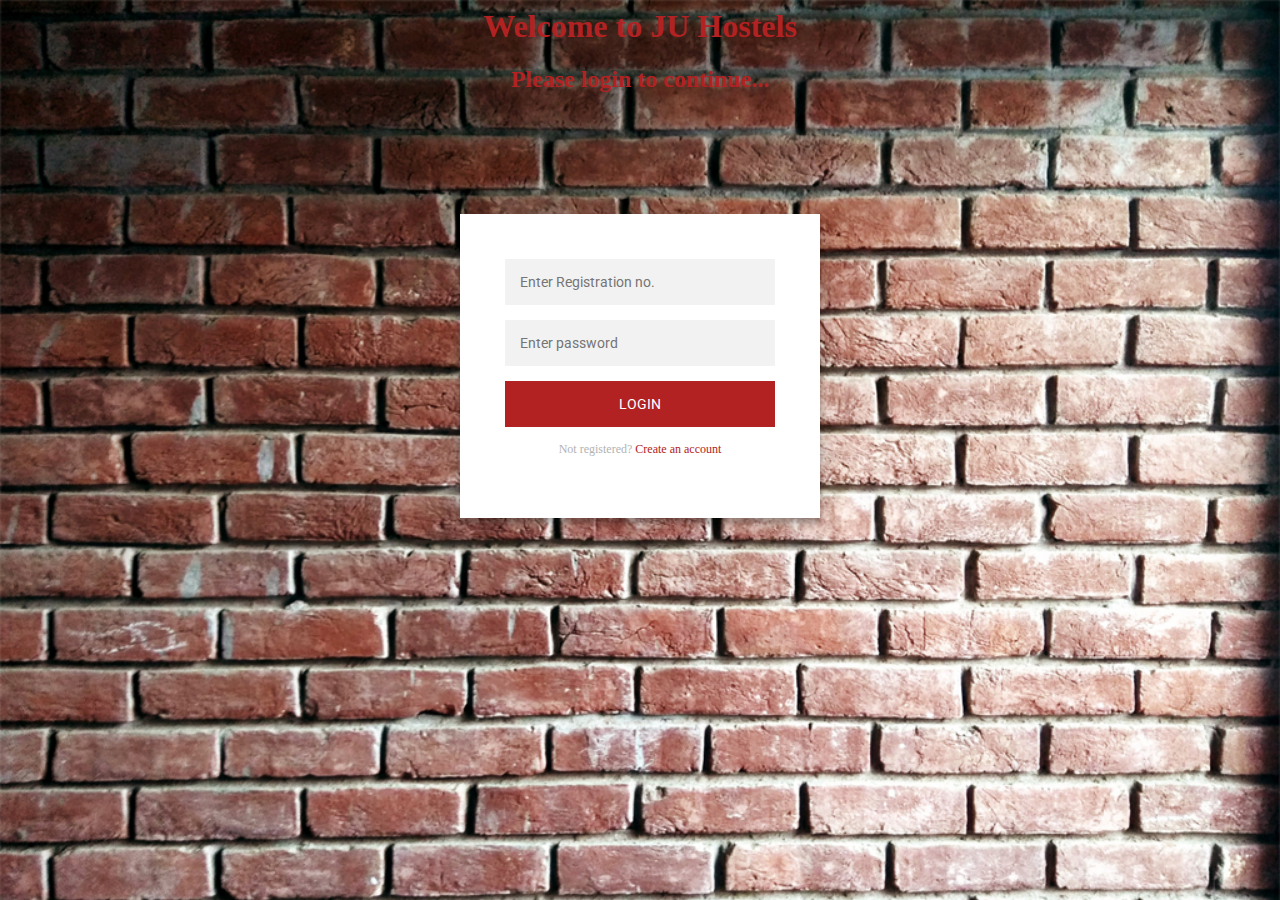
<file: Index.html>
<!Doctype=HTML>
<?php
include('confirgurationweb.php');
?>
<html>
	<title>Welcome to JU Hostels!</title>
	<link rel="stylesheet" href="main.css"/>
	<body background="background.jpg">
		<h1>Welcome to JU Hostels</h1>
		<h2>Please login to continue...</h2>
	<div class="login-page">
  <div class="form">
    <form class="register-form" method="post" action="loginaction01.php">
      <input type="text" placeholder="name"/>
      <input type="password" placeholder="password"/>
      <input type="text" placeholder="email address"/>
      <button>create</button>
      <p class="message">Already registered? <a href="#">Sign In</a></p>
    </form>
    <form class="login-form" method="post" action="loginaction01.php">
      <input type="text" class="form-control" id="regno" placeholder="Enter Registration no." name="regno"/>
      <input type="password" class="form-control" id="password" placeholder="Enter password" name="password" data-toggle="password"/>
      <button type="submit" name="login">login</button>
      <p class="message">Not registered? <a href="#">Create an account</a></p>
    </form>
  </div>
</div>
	</body>
</html>
</file>
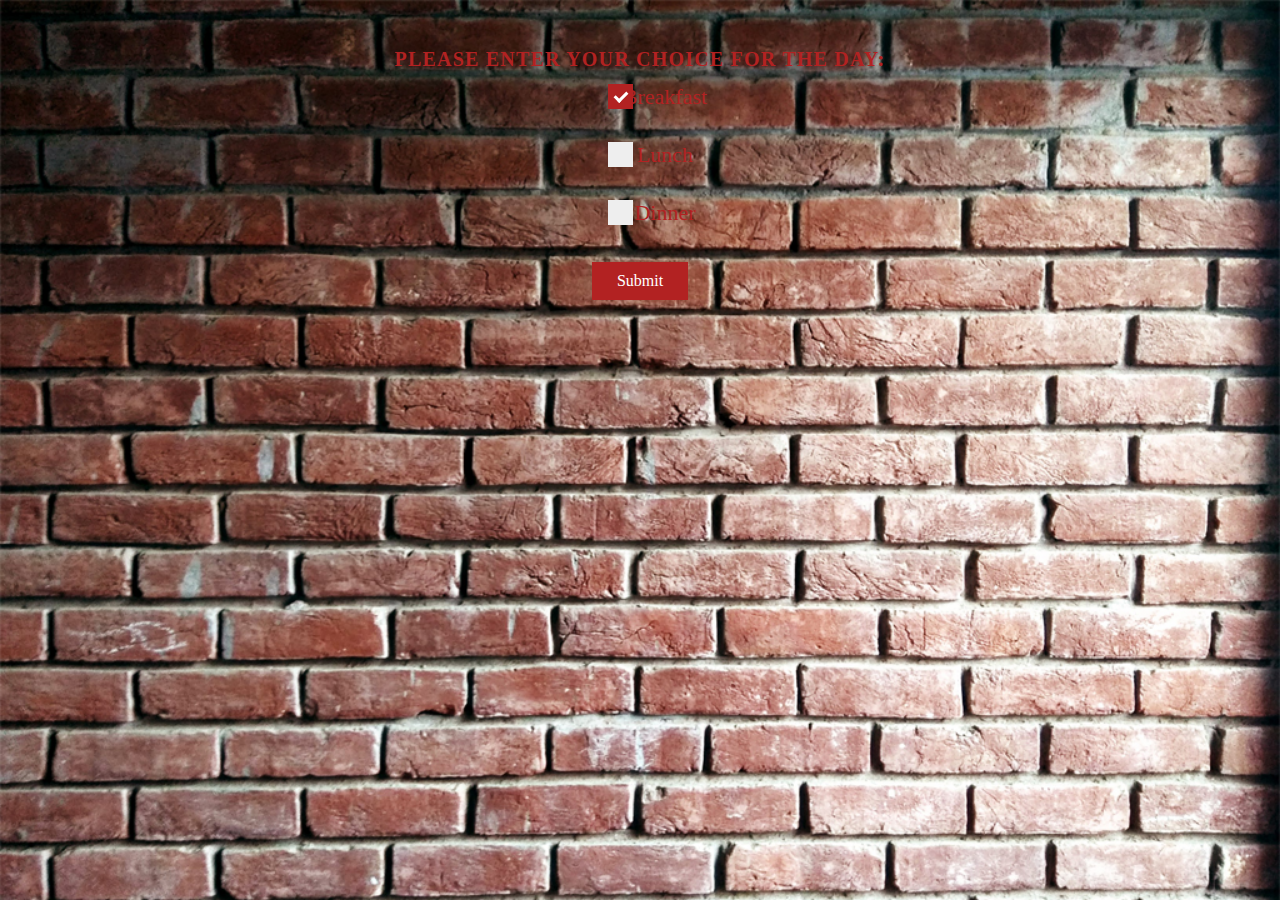
<file: Mess.html>
<!Doctype=HTML>
<html>
	<title>Mess</title>
	<link rel="stylesheet" href="mess.css"/>
	<body background="background.jpg">
<body>
  <h1>Please enter your choice for the day:</h1>
  <center>		
<label class="container">Breakfast
  <input type="checkbox" checked="checked">
  <span class="checkmark"></span>
</label>
<label class="container">Lunch
  <input type="checkbox">
  <span class="checkmark"></span>
</label>
<label class="container">Dinner
  <input type="checkbox">
  <span class="checkmark"></span>
</label>
<center>
  <a href="#" class="button">Submit</a>
  </center>
  </body>
</html>
</file>
<file: main.css>
@import url(https://fonts.googleapis.com/css?family=Roboto:300);
h1{
	color: #B22222;
	text-align: center;
}
h2{
	color: #B22222;
	text-align: center;
}

.login-page {
  width: 360px;
  padding: 8% 0 0;
  margin: auto;
}
.form {
  position: relative;
  z-index: 1;
  background: #FFFFFF;
  max-width: 360px;
  margin: 0 auto 100px;
  padding: 45px;
  text-align: center;
  box-shadow: 0 0 20px 0 rgba(0, 0, 0, 0.2), 0 5px 5px 0 rgba(0, 0, 0, 0.24);
}
.form input {
  font-family: "Roboto", sans-serif;
  outline: 0;
  background: #f2f2f2;
  width: 100%;
  border: 0;
  margin: 0 0 15px;
  padding: 15px;
  box-sizing: border-box;
  font-size: 14px;
}
.form button {
  font-family: "Roboto", sans-serif;
  text-transform: uppercase;
  outline: 0;
  background: #B22222;
  width: 100%;
  border: 0;
  padding: 15px;
  color: #FFFFFF;
  font-size: 14px;
  -webkit-transition: all 0.3 ease;
  transition: all 0.3 ease;
  cursor: pointer;
}
.form button:hover,.form button:active,.form button:focus {
  background:#B22222; 
  
}
.form .message {
  margin: 15px 0 0;
  color: #b3b3b3;
  font-size: 12px;
}
.form .message a {
  color: #B22222;
  text-decoration: none;
}
.form .register-form {
  display: none;
}
.container {
  position: relative;
  z-index: 1;
  max-width: 300px;
  margin: 0 auto;
}
.container:before, .container:after {
  content: "";
  display: block;
  clear: both;
}
.container .info {
  margin: 50px auto;
  text-align: center;
}
.container .info h1 {
  margin: 0 0 15px;
  padding: 0;
  font-size: 36px;
  font-weight: 300;
  color: #1a1a1a;
}
.container .info span {
  color: #4d4d4d;
  font-size: 12px;
}
.container .info span a {
  color: #000000;
  text-decoration: none;
}
.container .info span .fa {
  color: #EF3B3A;
}
body {
	  background-image: background.jpg; 
		 background-size: cover;
}
</file>
<file: mess.css>
body {
  background-color: #eee;
  padding-top: 40px;
  background-size: cover;
}

h1 {
  text-align: center;
  font-size: 20px;
  text-transform: uppercase;
  letter-spacing: 1.2px;
  color: #B22222;
}
p{
	text-align: center;
	color: #B22222;
}

.button {
    background-color: #B22222;
    border: none;
    color: white;
    padding: 15px 32px;
    text-align: center;
    text-decoration: none;
    display: inline-block;
    font-size: 16px;
    margin: 4px 2px;
    cursor: pointer;
}


footer {
  text-align: center;
  padding-bottom: 50px;
}

/* The container */
.container {
    display: block;
    position: relative;
    padding-left: 50px;
    margin-bottom: 32px;
    cursor: pointer;
    font-size: 22px;
    -webkit-user-select: none;
    -moz-user-select: none;
    -ms-user-select: none;
    user-select: none;
	color: #B22222;
}

/* Hide the browser's default checkbox */
.container input {
    position: absolute;
    opacity: 0;
    cursor: pointer;
}

/* Create a custom checkbox */
.checkmark {
    position: absolute;
    top: 0;
    left: 600;
    height: 25px;
    width: 25px;
    background-color: #eee;
}

/* On mouse-over, add a grey background color */
.container:hover input ~ .checkmark {
    background-color: #ccc;
}

/* When the checkbox is checked, add a blue background */
.container input:checked ~ .checkmark {
    background-color: #B22222;
}

/* Create the checkmark/indicator (hidden when not checked) */
.checkmark:after {
    content: "";
    position: absolute;
    display: none;
}

/* Show the checkmark when checked */
.container input:checked ~ .checkmark:after {
    display: block;
}

/* Style the checkmark/indicator */
.container .checkmark:after {
    left: 9px;
    top: 5px;
    width: 5px;
    height: 10px;
    border: solid white;
    border-width: 0 3px 3px 0;
    -webkit-transform: rotate(45deg);
    -ms-transform: rotate(45deg);
    transform: rotate(45deg);
}

.button {
    background-color: #B22222;
    border: none;
    color: white;
    padding: 10px 25px;
    text-align: center;
    text-decoration: none;
    display: inline-block;
    font-size: 16px;
    margin: 4px 2px;
    cursor: pointer;
}
</file>
